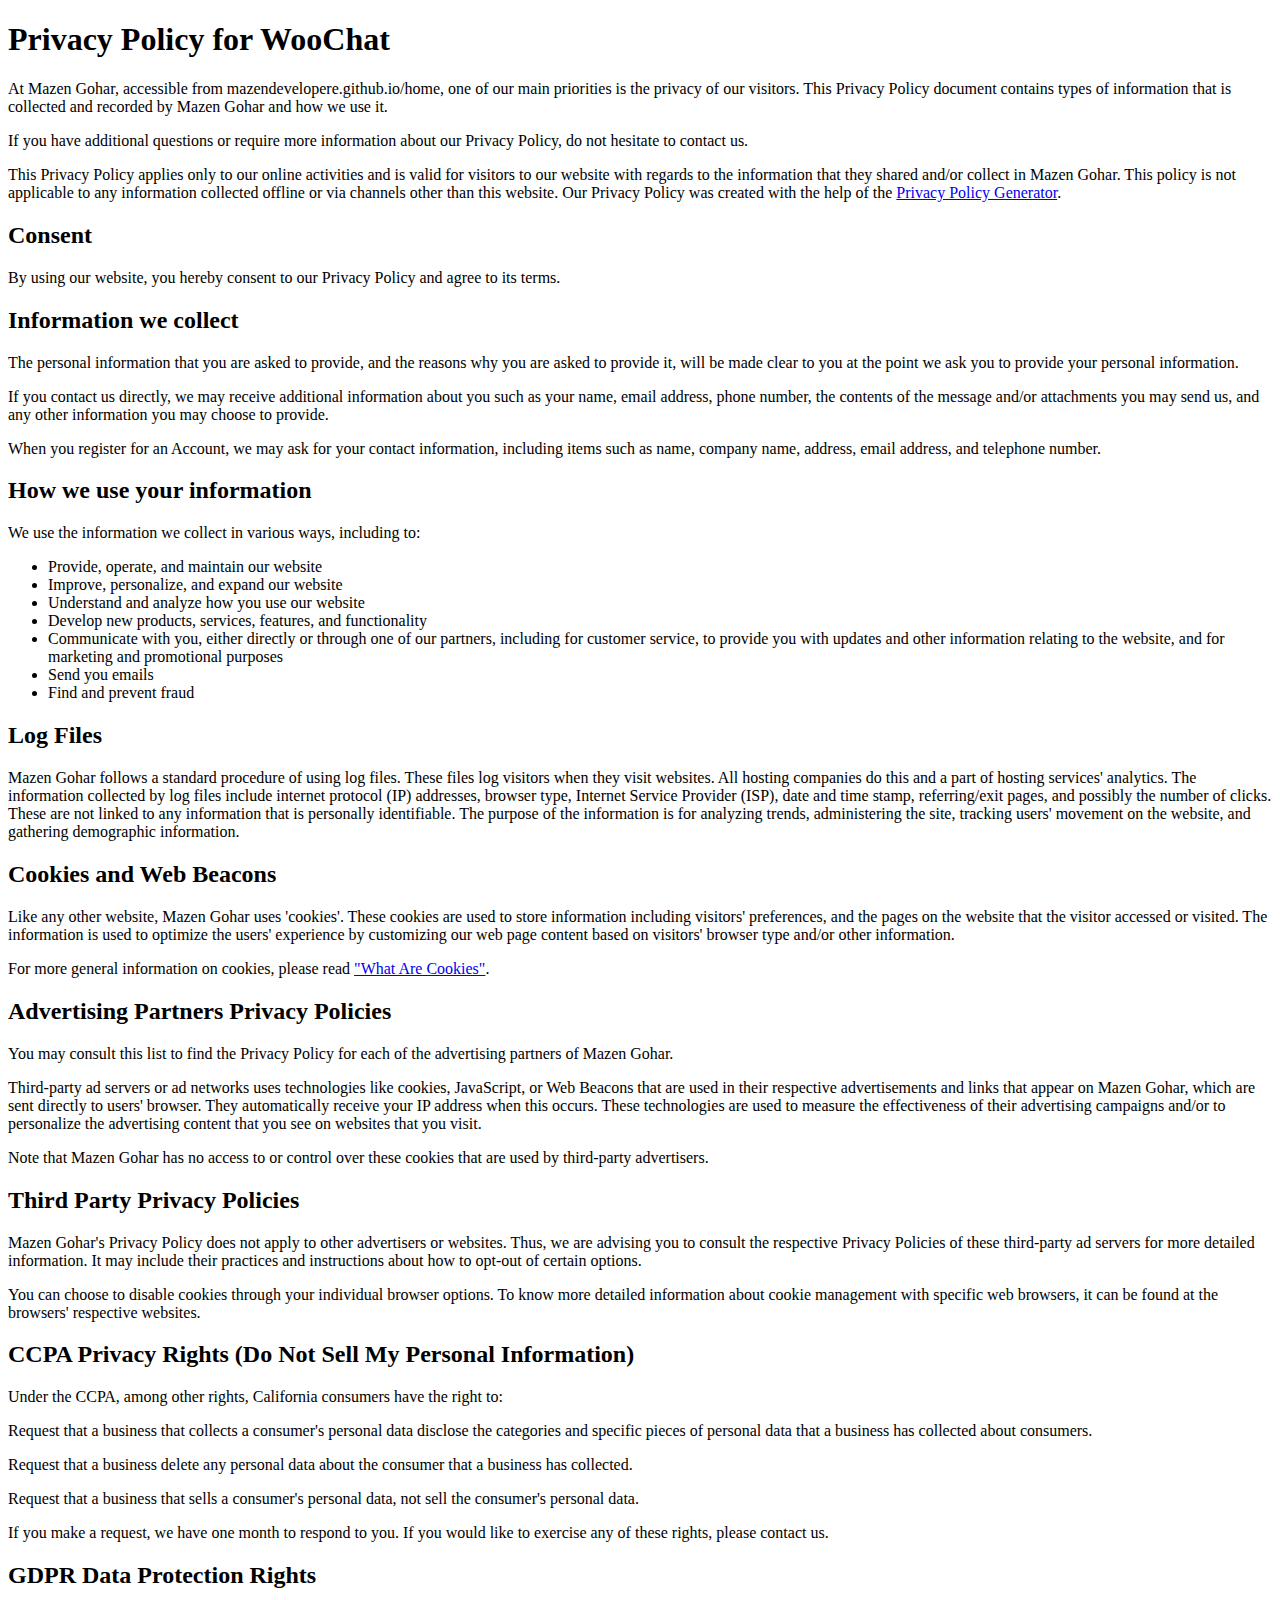
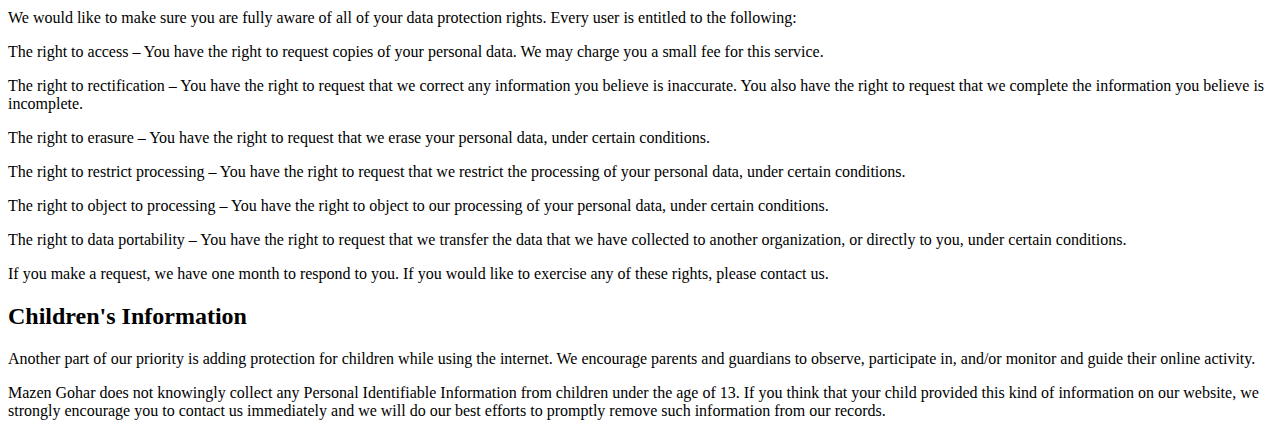
<file: privacypolicychatapp.html>
<!DOCTYPE html>
<html>
  <p><h1>Privacy Policy for WooChat</h1>

<p>At Mazen Gohar, accessible from mazendevelopere.github.io/home, one of our main priorities is the privacy of our visitors. This Privacy Policy document contains types of information that is collected and recorded by Mazen Gohar and how we use it.</p>

<p>If you have additional questions or require more information about our Privacy Policy, do not hesitate to contact us.</p>

<p>This Privacy Policy applies only to our online activities and is valid for visitors to our website with regards to the information that they shared and/or collect in Mazen Gohar. This policy is not applicable to any information collected offline or via channels other than this website. Our Privacy Policy was created with the help of the <a href="https://www.privacypolicygenerator.info/">Privacy Policy Generator</a>.</p>

<h2>Consent</h2>

<p>By using our website, you hereby consent to our Privacy Policy and agree to its terms.</p>

<h2>Information we collect</h2>

<p>The personal information that you are asked to provide, and the reasons why you are asked to provide it, will be made clear to you at the point we ask you to provide your personal information.</p>
<p>If you contact us directly, we may receive additional information about you such as your name, email address, phone number, the contents of the message and/or attachments you may send us, and any other information you may choose to provide.</p>
<p>When you register for an Account, we may ask for your contact information, including items such as name, company name, address, email address, and telephone number.</p>

<h2>How we use your information</h2>

<p>We use the information we collect in various ways, including to:</p>

<ul>
<li>Provide, operate, and maintain our website</li>
<li>Improve, personalize, and expand our website</li>
<li>Understand and analyze how you use our website</li>
<li>Develop new products, services, features, and functionality</li>
<li>Communicate with you, either directly or through one of our partners, including for customer service, to provide you with updates and other information relating to the website, and for marketing and promotional purposes</li>
<li>Send you emails</li>
<li>Find and prevent fraud</li>
</ul>

<h2>Log Files</h2>

<p>Mazen Gohar follows a standard procedure of using log files. These files log visitors when they visit websites. All hosting companies do this and a part of hosting services' analytics. The information collected by log files include internet protocol (IP) addresses, browser type, Internet Service Provider (ISP), date and time stamp, referring/exit pages, and possibly the number of clicks. These are not linked to any information that is personally identifiable. The purpose of the information is for analyzing trends, administering the site, tracking users' movement on the website, and gathering demographic information.</p>

<h2>Cookies and Web Beacons</h2>

<p>Like any other website, Mazen Gohar uses 'cookies'. These cookies are used to store information including visitors' preferences, and the pages on the website that the visitor accessed or visited. The information is used to optimize the users' experience by customizing our web page content based on visitors' browser type and/or other information.</p>

<p>For more general information on cookies, please read <a href="https://www.privacypolicyonline.com/what-are-cookies/">"What Are Cookies"</a>.</p>



<h2>Advertising Partners Privacy Policies</h2>

<P>You may consult this list to find the Privacy Policy for each of the advertising partners of Mazen Gohar.</p>

<p>Third-party ad servers or ad networks uses technologies like cookies, JavaScript, or Web Beacons that are used in their respective advertisements and links that appear on Mazen Gohar, which are sent directly to users' browser. They automatically receive your IP address when this occurs. These technologies are used to measure the effectiveness of their advertising campaigns and/or to personalize the advertising content that you see on websites that you visit.</p>

<p>Note that Mazen Gohar has no access to or control over these cookies that are used by third-party advertisers.</p>

<h2>Third Party Privacy Policies</h2>

<p>Mazen Gohar's Privacy Policy does not apply to other advertisers or websites. Thus, we are advising you to consult the respective Privacy Policies of these third-party ad servers for more detailed information. It may include their practices and instructions about how to opt-out of certain options. </p>

<p>You can choose to disable cookies through your individual browser options. To know more detailed information about cookie management with specific web browsers, it can be found at the browsers' respective websites.</p>

<h2>CCPA Privacy Rights (Do Not Sell My Personal Information)</h2>

<p>Under the CCPA, among other rights, California consumers have the right to:</p>
<p>Request that a business that collects a consumer's personal data disclose the categories and specific pieces of personal data that a business has collected about consumers.</p>
<p>Request that a business delete any personal data about the consumer that a business has collected.</p>
<p>Request that a business that sells a consumer's personal data, not sell the consumer's personal data.</p>
<p>If you make a request, we have one month to respond to you. If you would like to exercise any of these rights, please contact us.</p>

<h2>GDPR Data Protection Rights</h2>

<p>We would like to make sure you are fully aware of all of your data protection rights. Every user is entitled to the following:</p>
<p>The right to access – You have the right to request copies of your personal data. We may charge you a small fee for this service.</p>
<p>The right to rectification – You have the right to request that we correct any information you believe is inaccurate. You also have the right to request that we complete the information you believe is incomplete.</p>
<p>The right to erasure – You have the right to request that we erase your personal data, under certain conditions.</p>
<p>The right to restrict processing – You have the right to request that we restrict the processing of your personal data, under certain conditions.</p>
<p>The right to object to processing – You have the right to object to our processing of your personal data, under certain conditions.</p>
<p>The right to data portability – You have the right to request that we transfer the data that we have collected to another organization, or directly to you, under certain conditions.</p>
<p>If you make a request, we have one month to respond to you. If you would like to exercise any of these rights, please contact us.</p>

<h2>Children's Information</h2>

<p>Another part of our priority is adding protection for children while using the internet. We encourage parents and guardians to observe, participate in, and/or monitor and guide their online activity.</p>

<p>Mazen Gohar does not knowingly collect any Personal Identifiable Information from children under the age of 13. If you think that your child provided this kind of information on our website, we strongly encourage you to contact us immediately and we will do our best efforts to promptly remove such information from our records.</p>
</file>
